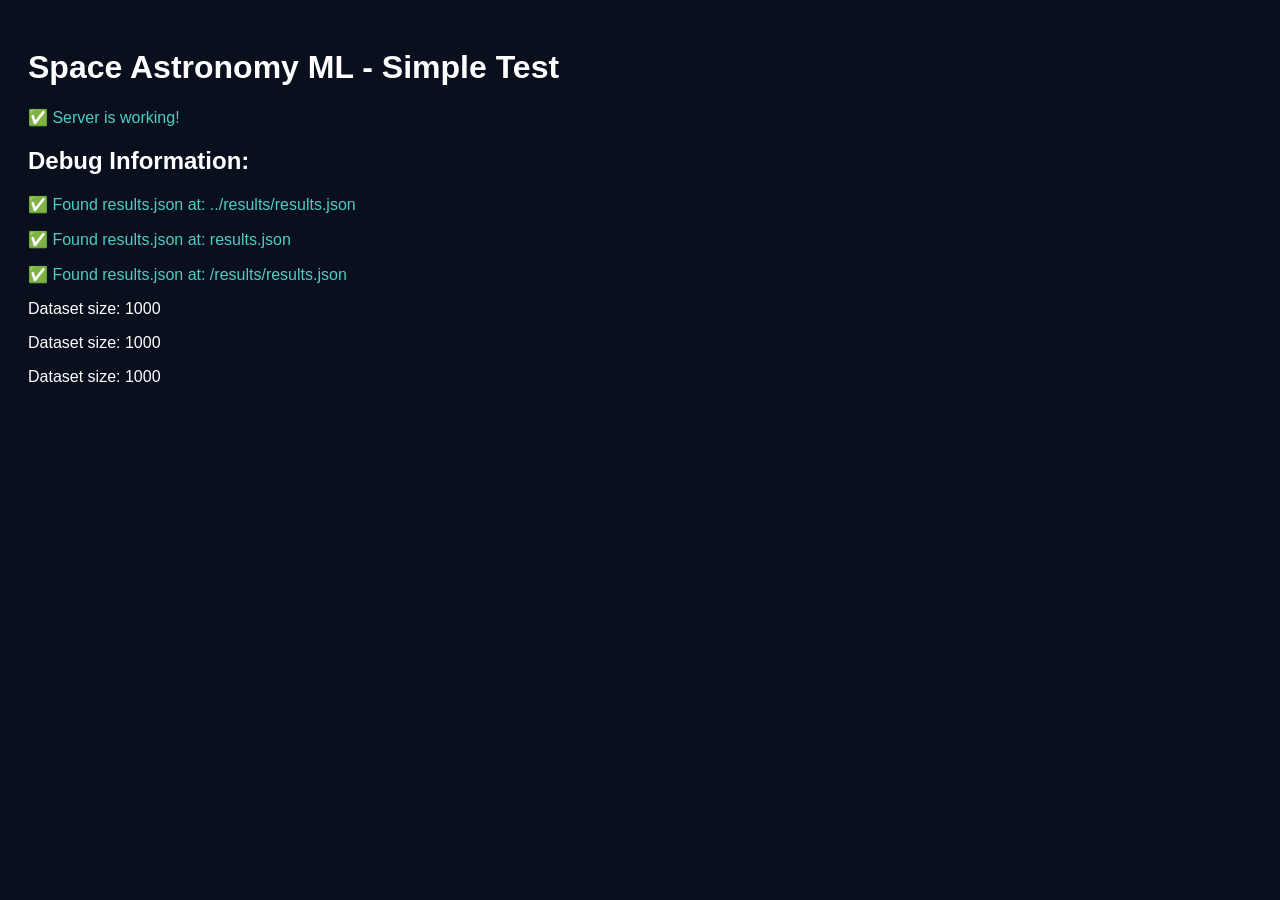
<file: analysis/simple.html>
<!DOCTYPE html>
<html>
<head>
    <title>Simple Test</title>
    <style>
        body { font-family: Arial; padding: 20px; background: #0a0f1e; color: white; }
        .success { color: #4ECDC4; }
        .error { color: #FF6B6B; }
    </style>
</head>
<body>
    <h1>Space Astronomy ML - Simple Test</h1>
    <p class="success">✅ Server is working!</p>
    
    <h2>Debug Information:</h2>
    <div id="info"></div>
    
    <script>
        const info = document.getElementById('info');
        
        // Check multiple paths for results.json
        const paths = [
            '../results/results.json',
            'results.json',
            '/results/results.json'
        ];
        
        paths.forEach(path => {
            fetch(path)
                .then(response => {
                    if (response.ok) {
                        info.innerHTML += `<p class="success">✅ Found results.json at: ${path}</p>`;
                        return response.json();
                    } else {
                        info.innerHTML += `<p class="error">❌ Not found at: ${path}</p>`;
                    }
                })
                .then(data => {
                    if (data) {
                        info.innerHTML += `<p>Dataset size: ${data.project_info.dataset_size}</p>`;
                    }
                })
                .catch(() => {
                    info.innerHTML += `<p class="error">❌ Error accessing: ${path}</p>`;
                });
        });
    </script>
</body>
</html>
</file>
